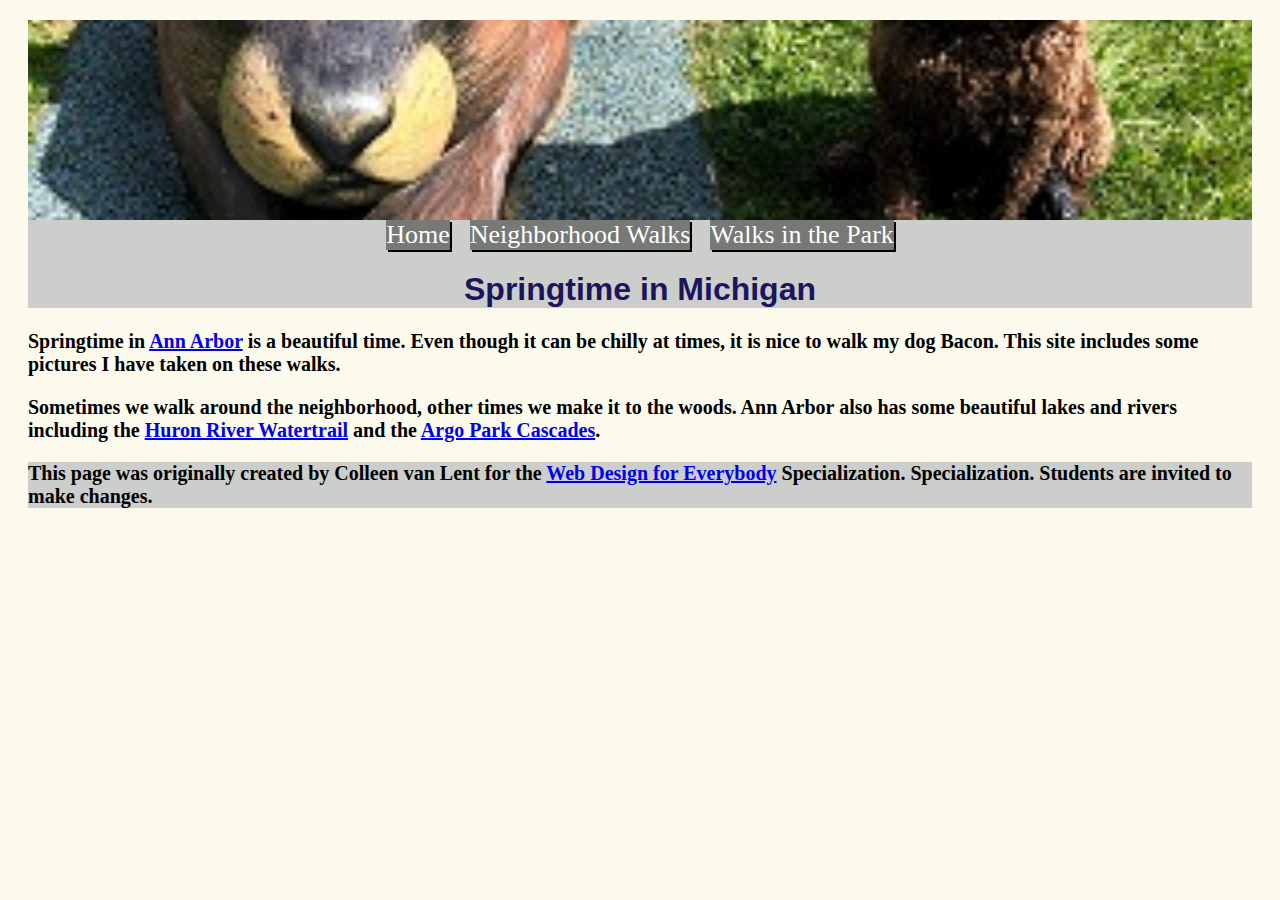
<file: index.html>
<!DOCTYPE html>
<html lang="en">
<head>
  <meta charset="utf-8">
  <meta name="viewport" content="width=device-width">
  <title>Springtime In Michigan</title>
  <link rel="stylesheet" href="css/style.css">
</head>
<body>

  <header>
    <div></div>
    <nav>
      <ul>
        <li><a href="index.html">Home</a></li>
        <li><a href="neighborhood.html">Neighborhood Walks</a></li>
        <li><a href="parks.html">Walks in the Park</a></li>
      </ul>
    </nav>
    <h1>Springtime in Michigan</h1>
  </header>

  <main>
    <p>
      Springtime in
      <a href="https://www.michigan.org/city/ann-arbor">Ann Arbor</a>
      is a beautiful time. Even though it can be chilly at times, it is nice to walk my dog Bacon.
      This site includes some pictures I have taken on these walks.
    </p>
    <p>
      Sometimes we walk around the neighborhood, other times we make it to the woods.
      Ann Arbor also has some beautiful lakes and rivers including the
      <a href="https://www.annarbor.org/things-to-do/recreation-outdoors/huron-river/">Huron River Watertrail</a>
      and the
      <a href="https://www.a2gov.org/departments/Parks-Recreation/parks-places/argo/pages/default.aspx">Argo Park Cascades</a>.
    </p>
  </main>

  <footer>
    <p>This page was originally created by Colleen van Lent for the <a
        href="https://www.coursera.org/specializations/web-design"> Web Design for Everybody</a> Specialization.
      Specialization. Students are invited to make changes.</p>
  </footer>

</body>
</html>
</file>
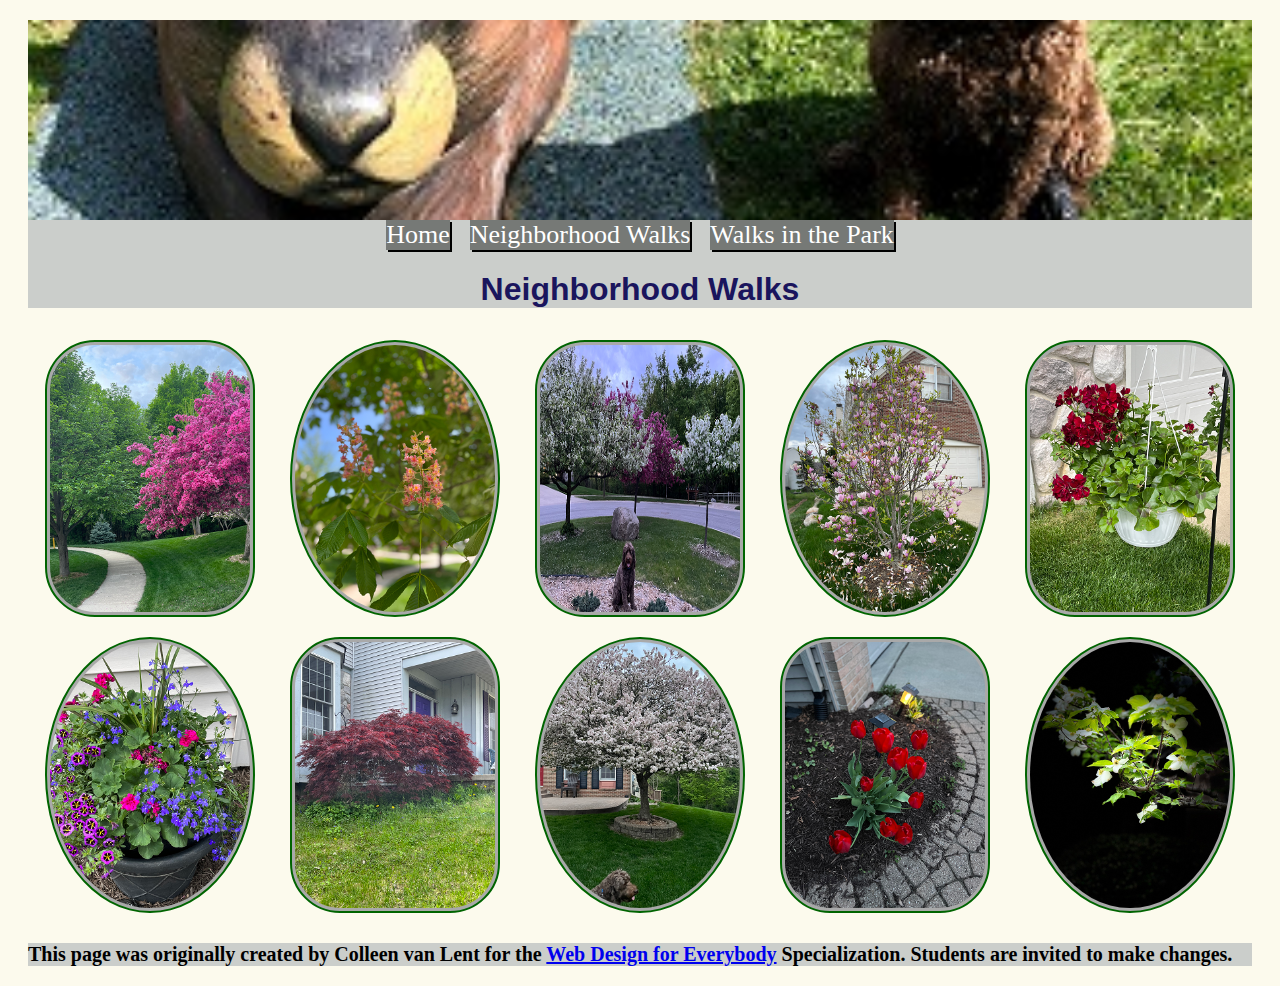
<file: neighborhood.html>
<!DOCTYPE html>
<html lang="en">
<head>
  <meta charset="utf-8">
  <meta name="viewport" content="width=device-width">
  <title>Neighborhood Walk</title>
  <link rel="stylesheet" href="css/style.css">
</head>
<body>

  <header>
    <div></div>
    <nav>
      <ul>
        <li><a href="index.html">Home</a></li>
        <li><a href="neighborhood.html">Neighborhood Walks</a></li>
        <li><a href="parks.html">Walks in the Park</a></li>
      </ul>
    </nav>
    <h1>Neighborhood Walks</h1>
  </header>

  <main>
    <div>
      <img src="images/bend_in_the_road.png" alt="a purple tree stands in contrast to the green leaved trees along a bend in the road" width="100">
      <img src="images/pink_blossoms.png" alt="small pink blossoms on an otherwise green leaved tree" width="100">
      <img src="images/blooming_trees.png" alt="brown labradoodle sitting in front of white and purple blooming  trees" width="100">
      <img src="images/falling_petals.png" alt="a purple tulip tree that is beginning to shed its petals" width="100">
      <img src="images/hanging_plants.png" alt="red and green plants in a decorative hanging basket" width="100">
      <img src="images/potted_plants.png" alt="a decorative planter with a variety of brightly colored plants " width="100">
      <img src="images/red_maple.png" alt="a small Japanese maple tree in front of a putple door" width="100">
      <img src="images/tree_with_white_blooms.png" alt="brown labradoodle sitting in front of tree blooming with white petals" width="100">
      <img src="images/tulips.png" alt="bright red tulips in front of a garden light" width="100">
      <img src="images/white_buds_on_tree.png" alt="artsy shot of white blooms on a green tree with a dark background" width="100">
    </div>
  </main>

  <footer>
    <p>
      This page was originally created by Colleen van Lent for the
      <a href="https://www.coursera.org/specializations/web-design"> Web Design for Everybody</a>
      Specialization. Students are invited to make changes.
    </p>
  </footer>

</body>
</html>
</file>
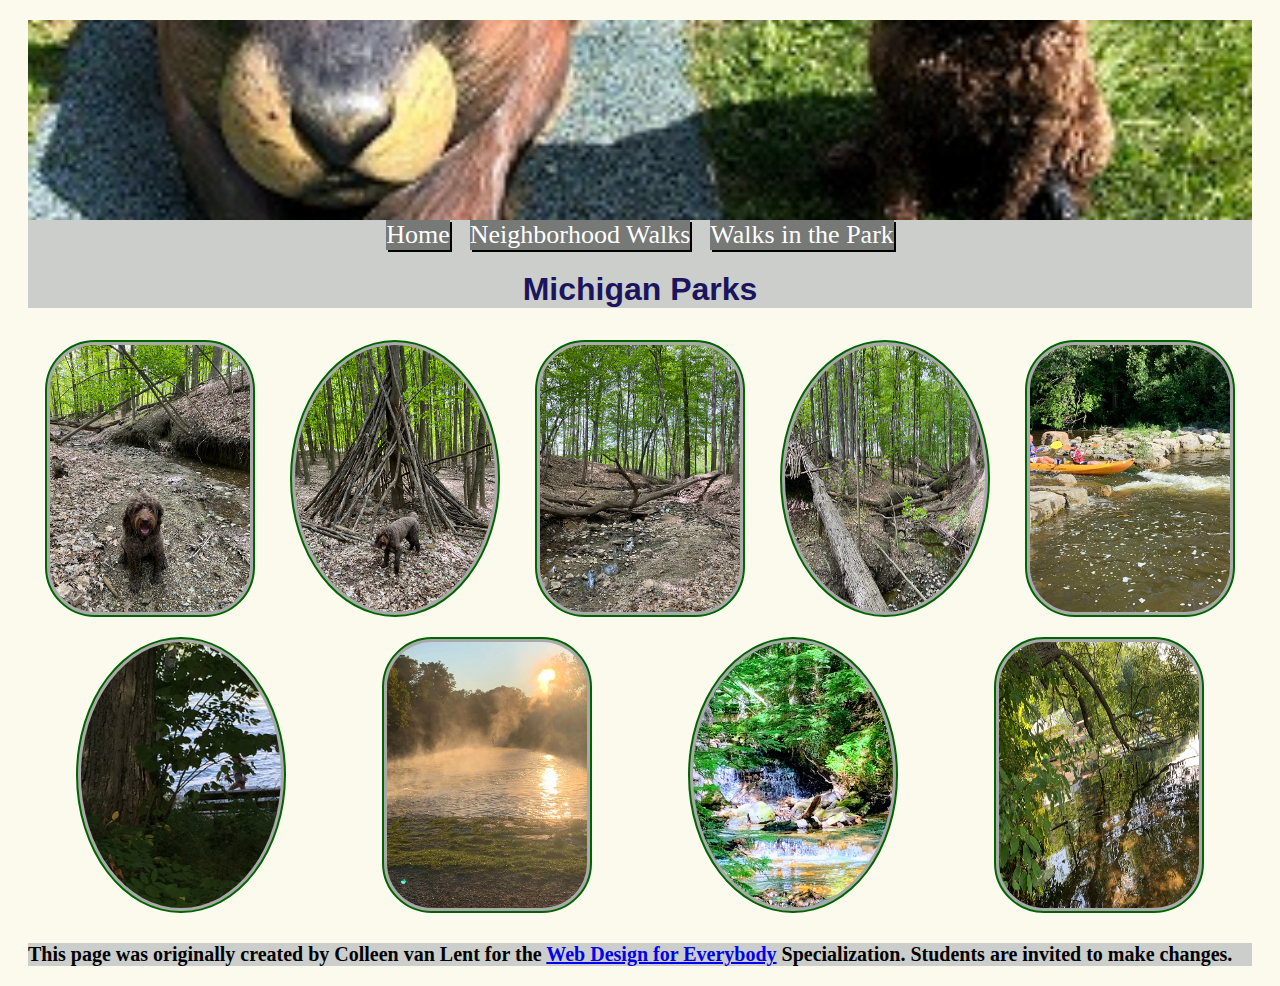
<file: parks.html>
<!DOCTYPE html>
<html lang="en">
<head>
  <meta charset="utf-8">
  <meta name="viewport" content="width=device-width">
  <title>Neighborhood Walk</title>
  <link rel="stylesheet" href="css/style.css">
</head>
<body>

  <header>
    <div></div>
    <nav>
      <ul>
        <li><a href="index.html">Home</a></li>
        <li><a href="neighborhood.html">Neighborhood Walks</a></li>
        <li><a href="parks.html">Walks in the Park</a></li>
      </ul>
    </nav>
    <h1>Michigan Parks</h1>

  </header>
  <main>
    <div>
      <img src="images/bacon_in_the_woods.png" alt="brown labradoodle sitting near a stream in a wooded setting" width="100">
      <img src="images/bacon_near_the_fort.png" alt="brown labradoodle posing in front of a makeshift fort made of branches" width="100">
      <img src="images/downed_tree.png" alt="a downed tree crossign a stream" width="100">
      <img src="images/fort_in_woods.png" alt="a small fort made of branches" width="100">
      <img src="images/huron_river_cascades.JPG" alt=" two people on a kayak approaching some small rapids" width="100">
      <img src="images/lake_view.JPG" alt="a glimpse of a child running along a lake obscured by branches" width="100">
      <img src="images/mist_over_huron_river.JPG" alt="the mist rising over a river in the morning" width="100">
      <img src="images/munising.jpg" alt="small waterfall" width="100">
      <img src="images/reflected_tree.JPG" alt="reflection of a lake and trees" width="100">
    </div>

  </main>
  <footer>
    <p>
      This page was originally created by Colleen van Lent for the
      <a href="https://www.coursera.org/specializations/web-design"> Web Design for Everybody</a>
      Specialization. Students are invited to make changes.
    </p>
  </footer>

</body>
</html>
</file>
<file: css/style.css>
@import url('https://fonts.cdnfonts.com/css/apple-chancery');

body {
    background-color: rgb(252, 250, 237);
}

header, main, footer {
    margin: 20px;
}

header, footer {
    background-color: rgb(203, 206, 203);
}

header h1 {
    color: rgb(26, 21, 93);
    text-align: center;
    font-family: 'Apple Chancery', sans-serif;
}

header div {
    background-image: url("../images/BaconGallupPark.jpg");
    background-size: cover;
    background-position: center;
    background-repeat: no-repeat;
    width: 100%;
    height: 200px;
}

nav ul {
    list-style: none;
    padding: 0;
    margin: 0;
    display: flex;
    justify-content: center;
    align-items: center;
    width: 100%;
}

nav li {
    margin: 0 10px;
    background-color: rgb(118, 121, 118);
    box-shadow: 2px 2px;
}

nav li:hover {
    background-color: rgb(138, 141, 138);
}

nav li a {
    color: white;
    font-size: 26px;
    text-decoration: none;
}

nav img {
    vertical-align: bottom;
    width: 50%;
}

main div img {
    background-color: darkgrey;
    border: 2px solid darkgreen;
    padding: 3px;
    margin: 10px;
    width: 200px;
}

main div img:nth-child(odd) {
    border-radius: 50px;
}

main div img:nth-child(even) {
    border-radius: 100%;
}

main div img:hover{
    opacity: 0.5;
}

main, footer {
    font-size: 20px;
    font-family: "Arial Narrow", serif;
    font-weight: bold;
}

main div {
    display: flex;
    flex-direction: row;
    flex-wrap: wrap;
    justify-content: space-around;
}
</file>
